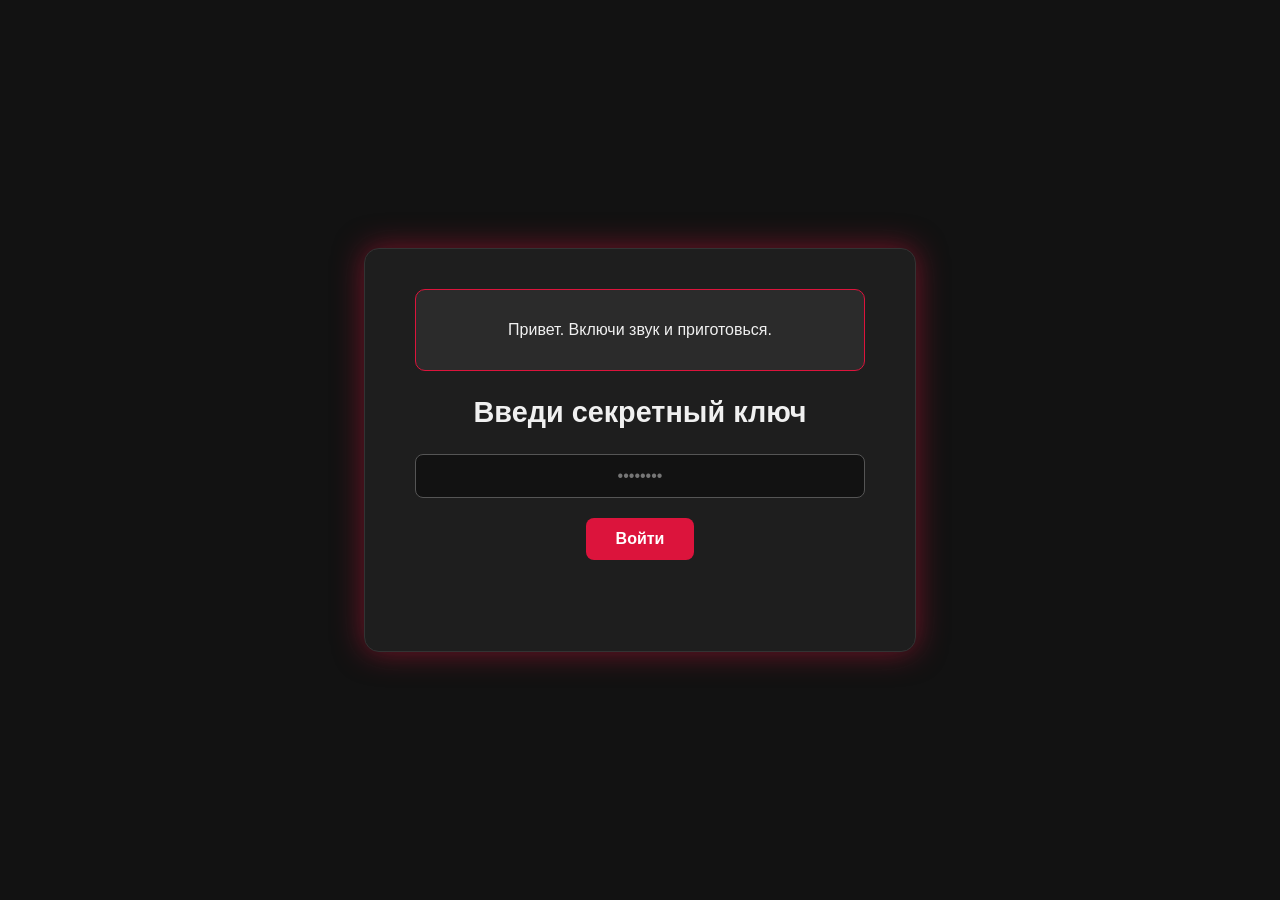
<file: index.html>
<!DOCTYPE html>
<html lang="ru">
<head>
    <meta charset="UTF-8">
    <meta name="viewport" content="width=device-width, initial-scale=1.0">
    <title>Вход</title>
    <link rel="stylesheet" href="style.css">
</head>
<body>
    <div class="login-container">
        <div class="notification">
            <p>Привет. Включи звук и приготовься.</p>
        </div>
        <h1>Введи секретный ключ</h1>
        <input type="password" id="password" placeholder="••••••••">
        <button onclick="checkPassword()">Войти</button>
        <p id="error-message" class="error"></p>
    </div>

    <!-- Подключаем скрипт -->
    <script src="script.js"></script>
</body>
</html>
</file>
<file: style.css>
/* --- Общие стили --- */
body {
    display: flex;
    justify-content: center;
    align-items: center;
    height: 100vh;
    margin: 0;
    background-color: #121212;
    font-family: 'Lato', sans-serif;
    color: #f0f0f0;
    overflow: hidden;
}

body.scrollable {
    overflow-y: auto;
    align-items: flex-start;
    padding: 5vh 0;
}

/* --- Стили для контейнеров --- */
.card {
    background-color: #1E1E1E;
    padding: 40px 50px;
    border-radius: 15px;
    box-shadow: 0 0 30px rgba(220, 20, 60, 0.5);
    border: 1px solid #333;
    text-align: center;
    max-width: 550px;
    width: 90%;
    transition: all 0.5s ease-in-out;
}
.login-container {
    background-color: #1E1E1E;
    padding: 40px 50px;
    border-radius: 15px;
    box-shadow: 0 0 30px rgba(220, 20, 60, 0.5);
    border: 1px solid #333;
    text-align: center;
    max-width: 450px;
    width: 90%;
}
.card.lyrics-mode {
    background-color: transparent;
    border-color: transparent;
    box-shadow: none;
}

/* --- Стили для страницы входа --- */
.login-container h1 { color: #f0f0f0; font-size: 1.8em; margin-bottom: 25px; }
.notification { background-color: #2b2b2b; border: 1px solid #dc143c; padding: 15px; border-radius: 10px; margin-bottom: 25px; color: #f0f0f0; }
input[type="password"] { width: 100%; padding: 12px; margin-bottom: 20px; border: 1px solid #555; border-radius: 8px; box-sizing: border-box; font-size: 1em; text-align: center; background-color: #121212; color: #f0f0f0; transition: all 0.3s ease; }
input[type="password"]:focus { outline: none; border-color: #dc143c; box-shadow: 0 0 10px rgba(220, 20, 60, 0.5); }
button { padding: 12px 30px; border: none; background-color: #dc143c; color: white; border-radius: 8px; cursor: pointer; font-size: 1em; font-weight: bold; transition: all 0.3s ease; }
button:hover { background-color: white; color: #dc143c; }
.error { color: #ff4d4d; margin-top: 15px; height: 20px; font-weight: bold; }

/* --- Стили для основной страницы --- */
.card img { max-width: 100%; height: auto; border-radius: 15px; margin-bottom: 20px; border: 2px solid #444; transition: opacity 0.5s ease-in-out; }
#lyrics-container { position: relative; display: flex; justify-content: center; align-items: center; min-height: 250px; }
.card.lyrics-mode #lyrics-container { position: fixed; top: 0; left: 0; width: 100vw; height: 100vh; z-index: 10; }
#lyrics { font-family: 'Oswald', sans-serif; font-size: clamp(2.5em, 6vw, 4.5em); font-weight: 700; line-height: 1.2; color: #dc143c; text-transform: uppercase; letter-spacing: 2px; text-shadow: 0 0 15px rgba(220, 20, 60, 0.7); transition: opacity 0.2s ease-in-out; white-space: pre-wrap; text-align: center; position: absolute; opacity: 0; }
#ghost-text { position: absolute; top: 50%; left: 50%; transform: translate(-50%, -50%); width: 100%; text-align: center; font-family: 'Oswald', sans-serif; font-size: clamp(6em, 14vw, 15em); font-weight: 700; color: transparent; -webkit-text-stroke: 2px #dc143c; text-shadow: 0 0 10px rgba(220, 20, 60, 0.5); opacity: 0; transition: opacity 0.2s ease-in-out; white-space: nowrap; }

/* --- Стили для письма --- */
#letter-container { display: none; opacity: 0; transition: opacity 0.5s ease-in-out 0.3s; text-align: left; }
#letter-container h2 { color: #f0f0f0; text-align: center; margin-bottom: 20px; font-weight: 700; }
#letter-container p { color: #ccc; line-height: 1.7; font-size: 1.1em; font-weight: 400; }
#letter-container p::after { content: '▋'; animation: blink 1s step-end infinite; margin-left: 2px; color: #f0f0f0; }
@keyframes blink { from, to { color: transparent; } 50% { color: #f0f0f0; } }
#letter-container p.finished-typing::after { content: ''; animation: none; }

/* --- СТИЛИ ДЛЯ БОКОВЫХ НЕОНОВЫХ ЛИНИЙ --- */
#beat-visualizer { position: fixed; top: 0; left: 0; width: 100vw; height: 100vh; z-index: 5; pointer-events: none; display: none; opacity: 0; transition: opacity 0.8s ease-in-out; }
#beat-visualizer.visible { display: block; opacity: 1; }
.edge-glow { position: absolute; --accent-color: #dc143c; transition: opacity 0.1s ease-out, box-shadow 0.1s ease-out, transform 0.8s cubic-bezier(0.165, 0.84, 0.44, 1); transform: scaleY(0); }
#beat-visualizer.visible .edge-glow { transform: scaleY(1); }
.left-glow { top: 0; left: 0; width: 4px; height: 100%; background: linear-gradient(180deg, transparent, var(--accent-color), transparent); }
.right-glow { top: 0; right: 0; width: 4px; height: 100%; background: linear-gradient(180deg, transparent, var(--accent-color), transparent); }

/* --- СТИЛИ ДЛЯ ПЛЕЕРА --- */
#player-container { display: none; opacity: 0; width: 100%; margin-bottom: 25px; background-color: #2b2b2b; border-radius: 12px; padding: 15px 20px; box-sizing: border-box; border: 1px solid #333; transition: opacity 0.5s ease-in-out 0.3s; }
.song-info { text-align: center; margin-bottom: 12px; }
.song-info p { margin: 0; color: #ccc; font-size: 0.85em; }
.song-info h3 { margin: 4px 0 0 0; color: #f0f0f0; font-size: 1.05em; font-family: 'Oswald', sans-serif; letter-spacing: 1px; }
.progress-bar-container { width: 100%; }
.time-display { display: flex; justify-content: space-between; font-size: 0.8em; color: #888; margin-top: 5px; }
.player-controls { display: flex; justify-content: center; align-items: center; gap: 20px; margin-top: 10px; }
.control-btn { background: none; border: none; color: #f0f0f0; cursor: pointer; padding: 8px; border-radius: 50%; display: flex; align-items: center; justify-content: center; transition: background-color 0.2s ease, transform 0.2s ease; }
.control-btn:hover { background-color: #3a3a3a; }
.control-btn:active { transform: scale(0.9); }
.volume-control { display: flex; align-items: center; position: relative; }

/* --- СТИЛИ ДЛЯ ПОЛЗУНКОВ --- */
.slider-wrapper {
    position: relative;
    width: 100%;
    height: 6px;
    display: flex;
    align-items: center;
}

.slider-track {
    position: absolute;
    top: 0;
    left: 0;
    width: 100%;
    height: 100%;
    background-color: #444;
    border-radius: 5px;
}

.slider-fill {
    position: absolute;
    top: 0;
    left: 0;
    height: 100%;
    border-radius: 5px;
}

#progress-bar-fill {
    background-color: var(--accent-color, #dc143c);
}

#volume-slider-fill {
    background-color: #f0f0f0;
}

.slider-input {
    -webkit-appearance: none;
    appearance: none;
    position: absolute;
    top: 0;
    left: 0;
    width: 100%;
    height: 100%;
    background: transparent;
    outline: none;
    cursor: pointer;
    margin: 0;
    padding: 0;
}

.volume-slider-wrapper {
    display: none;
    width: 80px;
    margin-left: 10px;
}

.volume-control:hover .volume-slider-wrapper {
    display: flex;
}

.slider-input::-webkit-slider-thumb {
    -webkit-appearance: none;
    appearance: none;
    width: 16px;
    height: 16px;
    background: #f0f0f0;
    border-radius: 50%;
    border: 2px solid #1E1E1E;
    box-shadow: 0 0 5px rgba(220, 20, 60, 0.7);
    transition: transform 0.2s ease;
}

.slider-input::-moz-range-thumb {
    width: 16px;
    height: 16px;
    background: #f0f0f0;
    border-radius: 50%;
    border: 2px solid #1E1E1E;
    box-shadow: 0 0 5px rgba(220, 20, 60, 0.7);
}

.slider-input:hover::-webkit-slider-thumb {
    transform: scale(1.1);
}

/* --- МОБИЛЬНАЯ ВЕРСИЯ --- */
@media (max-width: 600px) {

  /* Убираем карточку, делаем фон цельным */
  .card {
    background: transparent;
    box-shadow: none;
    border: none;
    padding: 0;
    max-width: 100%;
  }

  /* Лирика — чтобы не вылезала за экран */
  #lyrics {
    font-size: clamp(1.5em, 8vw, 2.8em);
    line-height: 1.1;
    padding: 0 10px;
    word-break: break-word;
    white-space: normal;
  }

  #ghost-text {
    font-size: clamp(3em, 12vw, 8em);
    -webkit-text-stroke: 1px #dc143c;
    word-break: break-word;
    white-space: normal;
    max-width: 90%;
  }

  /* Письмо — без рамки и подложки */
  #letter-container {
    background: none;
    border: none;
    box-shadow: none;
    padding: 0 15px;
  }

  /* Плеер — минималистичный */
  #player-container {
    background: none;
    border: none;
    box-shadow: none;
    padding: 10px 0;
  }

  .song-info h3 {
    font-size: 0.9em;
  }

  .player-controls {
    gap: 10px;
  }

  /* Отступы при прокрутке письма */
  body.scrollable {
    padding: 8vh 0;
  }

  /* --- Умный вариант неоновых линий --- */
  #beat-visualizer {
    display: block !important;
    opacity: 0.7;
  }

  .left-glow, .right-glow {
    width: 2px;
    opacity: 0.35;
    box-shadow: 0 0 8px rgba(220, 20, 60, 0.5);
    background: linear-gradient(
      180deg,
      transparent,
      rgba(220, 20, 60, 0.8),
      transparent
    );
    animation: mobileGlowFlow 3s ease-in-out infinite alternate;
  }

  @keyframes mobileGlowFlow {
    0% {
      opacity: 0.25;
      box-shadow: 0 0 4px rgba(220, 20, 60, 0.3);
      transform: scaleY(0.95);
    }
    50% {
      opacity: 0.45;
      box-shadow: 0 0 10px rgba(220, 20, 60, 0.6);
      transform: scaleY(1.05);
    }
    100% {
      opacity: 0.3;
      box-shadow: 0 0 6px rgba(220, 20, 60, 0.4);
      transform: scaleY(1);
    }
  }
}
</file>
